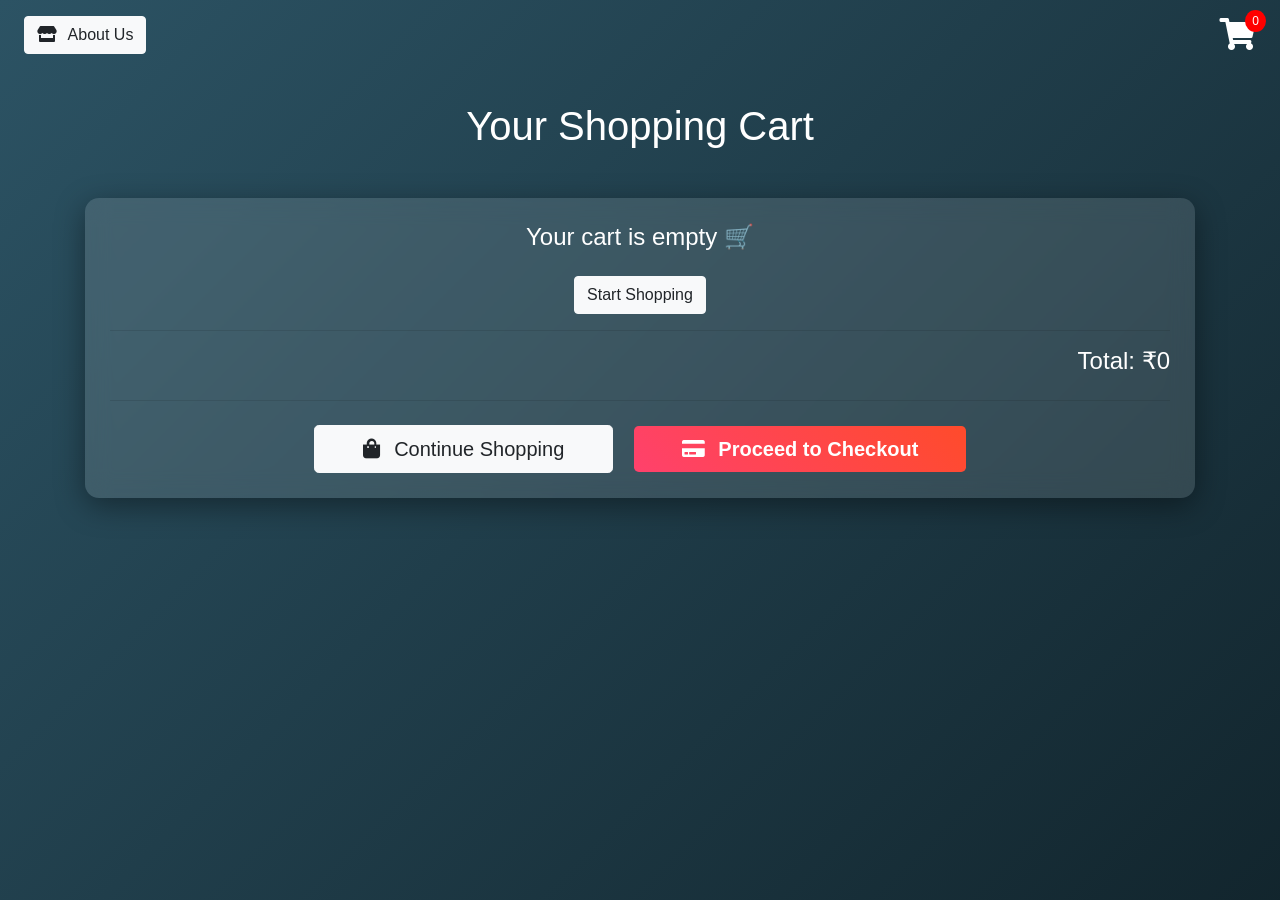
<file: cart.html>
<!DOCTYPE html>

<html lang="en">

<head>

<meta charset="UTF-8">
<meta name="viewport" content="width=device-width, initial-scale=1.0">

<title>Shopping Cart</title>

<link rel="stylesheet"
href="https://cdn.jsdelivr.net/npm/bootstrap@4.6.2/dist/css/bootstrap.min.css">

<link rel="stylesheet"
href="https://cdnjs.cloudflare.com/ajax/libs/font-awesome/5.15.4/css/all.min.css">

<style>

/* Animated Background */

body{
font-family:'Segoe UI',sans-serif;
color:white;
background:linear-gradient(-45deg,#1d4350,#a43931,#0f2027,#2c5364);
background-size:400% 400%;
animation:bgMove 12s ease infinite;
}

@keyframes bgMove{
0%{background-position:0% 50%;}
50%{background-position:100% 50%;}
100%{background-position:0% 50%;}
}

/* Glass Card */

.glass{
background:rgba(255,255,255,0.12);
backdrop-filter:blur(12px);
border-radius:14px;
padding:25px;
box-shadow:0 8px 30px rgba(0,0,0,0.4);
}

/* Cart Item */

.cart-item{
padding:15px;
border-radius:10px;
transition:0.3s;
}

.cart-item:hover{
background:rgba(255,255,255,0.15);
transform:translateY(-3px);
}

/* Product Image */

.product-img{
transition:0.4s;
}

.product-img:hover{
transform:scale(1.1);
}

/* Quantity */

.qty{
width:55px;
text-align:center;
border-radius:6px;
border:none;
}

/* Remove */

.remove{
cursor:pointer;
color:#ff6b6b;
}

.remove:hover{
color:red;
}

/* Checkout Button */

.checkout-btn{
background:linear-gradient(45deg,#ff416c,#ff4b2b);
border:none;
color:white;
font-weight:bold;
}

.checkout-btn:hover{
transform:scale(1.05);
box-shadow:0 8px 20px rgba(0,0,0,0.4);
}

</style>

</head>

<body>

<div class="d-flex justify-content-between align-items-center px-4 pt-3">

<a href="about_us.html" class="btn btn-light">
<i class="fas fa-store mr-2"></i> About Us
</a>

<div style="position:relative">

<i class="fas fa-shopping-cart fa-2x"></i>

<span id="cartCounter"
style="position:absolute;top:-8px;right:-10px;background:red;color:white;border-radius:50%;padding:2px 7px;font-size:12px;">
0 </span>

</div>

</div>

<section class="py-5">

<div class="container">

<h1 class="text-center mb-5">Your Shopping Cart</h1>

<div class="glass">

<div id="cartItems"></div>

<div id="emptyCart" class="text-center">
<h4>Your cart is empty 🛒</h4>
<a href="product.html" class="btn btn-light mt-3">Start Shopping</a>
</div>

<hr>

<div class="text-right mt-3">
<h4>Total: ₹<span id="cartTotal">0</span></h4>
</div>

<hr class="mt-4">

<div class="text-center mt-4">

<a href="product.html" class="btn btn-light btn-lg px-5 mr-3">
<i class="fas fa-shopping-bag mr-2"></i> Continue Shopping
</a>

<a href="checkout.html" class="btn checkout-btn btn-lg px-5">
<i class="fas fa-credit-card mr-2"></i> Proceed to Checkout
</a>

</div>

</div>

</div>

</section>

<script>

let cart = JSON.parse(localStorage.getItem("cart")) || [];

function loadCart(){

let container = document.getElementById("cartItems");
container.innerHTML = "";

let total = 0;
let totalItems = 0;

if(cart.length === 0){

document.getElementById("emptyCart").style.display="block";
document.getElementById("cartTotal").innerText = 0;
document.getElementById("cartCounter").innerText = 0;

localStorage.setItem("cartTotal",0);   // SAVE EMPTY TOTAL

return;

}

document.getElementById("emptyCart").style.display="none";

cart.forEach((item,index)=>{

let itemTotal = item.price * item.qty;

total += itemTotal;
totalItems += item.qty;

container.innerHTML += `

<div class="row align-items-center cart-item">

<div class="col-md-2">
<img src="${item.image}" class="img-fluid product-img">
</div>

<div class="col-md-4">
<h6>${item.name}</h6>
</div>

<div class="col-md-3">

<button class="btn btn-sm btn-light" onclick="changeQty(${index},-1)">
<i class="fas fa-minus"></i>
</button>

<input type="number" value="${item.qty}" class="qty" readonly>

<button class="btn btn-sm btn-light" onclick="changeQty(${index},1)">
<i class="fas fa-plus"></i>
</button>

</div>

<div class="col-md-2">
₹${itemTotal}
</div>

<div class="col-md-1">
<i class="fas fa-trash remove" onclick="removeItem(${index})"></i>
</div>

</div>

<hr>

`;

});

document.getElementById("cartTotal").innerText = total;
document.getElementById("cartCounter").innerText = totalItems;

/* SAVE TOTAL FOR CHECKOUT */

localStorage.setItem("cartTotal", total);

}

function changeQty(index,val){

cart[index].qty += val;

if(cart[index].qty < 1){
cart[index].qty = 1;
}

localStorage.setItem("cart",JSON.stringify(cart));
loadCart();

}

function removeItem(index){

cart.splice(index,1);

localStorage.setItem("cart",JSON.stringify(cart));
loadCart();

}

loadCart();

</script>

</body>
</html>
</file>
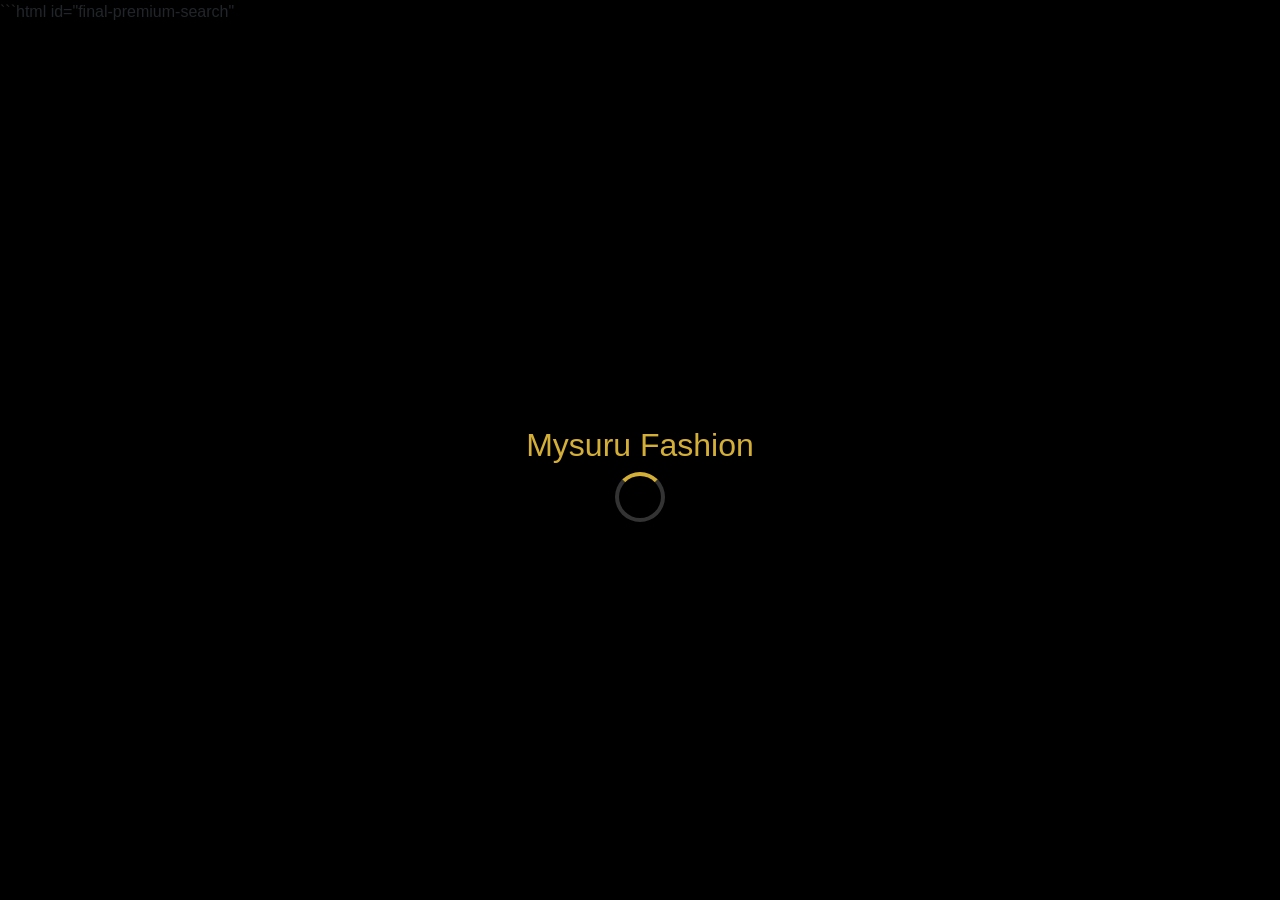
<file: search.html>
```html id="final-premium-search"
<!DOCTYPE html>
<html lang="en">
<head>
<meta charset="UTF-8">
<meta name="viewport" content="width=device-width, initial-scale=1.0">
<title>Search | Mysuru Fashion</title>

<link rel="stylesheet" href="https://cdn.jsdelivr.net/npm/bootstrap@4.6.2/dist/css/bootstrap.min.css">
<link rel="stylesheet" href="https://cdnjs.cloudflare.com/ajax/libs/font-awesome/6.5.0/css/all.min.css">

<style>

body{
background:#000;
font-family:'Poppins',sans-serif;
overflow-x:hidden;
}

/* 🎬 BACKGROUND */
.bg-slideshow{
position:fixed; width:100%; height:100%; z-index:-3;
}
.bg-slide{
position:absolute; width:100%; height:100%;
background-size:cover; background-position:center;
opacity:0; animation:slide 20s infinite;
}
.bg-slide:nth-child(1){background-image:url('https://images.unsplash.com/photo-1521334884684-d80222895322');}
.bg-slide:nth-child(2){background-image:url('https://images.unsplash.com/photo-1512436991641-6745cdb1723f'); animation-delay:5s;}
.bg-slide:nth-child(3){background-image:url('https://images.unsplash.com/photo-1490481651871-ab68de25d43d'); animation-delay:10s;}
.bg-slide:nth-child(4){background-image:url('https://images.unsplash.com/photo-1483985988355-763728e1935b'); animation-delay:15s;}

@keyframes slide{
0%{opacity:0;} 10%{opacity:1;} 25%{opacity:1;} 35%{opacity:0;} 100%{opacity:0;}
}

body::before{
content:""; position:fixed; width:100%; height:100%;
background:rgba(0,0,0,0.75); z-index:-2;
}

/* NAVBAR */
.navbar{
background:rgba(0,0,0,0.6);
display:flex; justify-content:space-between;
padding:15px 40px;
}
.navbar-brand{
color:#d4af37!important; font-size:26px;
}
.home-btn{
background:linear-gradient(45deg,#d4af37,#f5c518);
padding:8px 18px; border-radius:30px;
color:black; font-weight:500;
transition:0.3s;
}
.home-btn:hover{ transform:scale(1.1); }

/* GLASS */
.search-container{
background:rgba(255,255,255,0.05);
backdrop-filter:blur(20px);
padding:40px; border-radius:15px;
}

/* 🔍 SEARCH */
#searchInput{
height:50px;
border-radius:30px;
background:rgba(255,255,255,0.1);
color:white;
border:none;
outline:none;
box-shadow:0 0 0 rgba(212,175,55,0);
transition:0.3s;
}
#searchInput:focus{
box-shadow:0 0 15px #d4af37;
}

/* 💡 SUGGESTIONS */
.suggestions{
background:black;
position:absolute;
width:100%;
border-radius:10px;
display:none;
z-index:10;
}
.suggestion{
padding:10px; color:white;
cursor:pointer;
}
.suggestion:hover{ background:#222; }

/* 💰 RANGE */
.range-box{ color:white; margin:20px 0; }

/* PRODUCT */
.product-card{
background:rgba(255,255,255,0.05);
padding:15px; border-radius:15px;
cursor:pointer; transition:0.4s;
}
.product-card:hover{
transform:translateY(-8px) scale(1.02);
}
.product-card img{
width:100%; border-radius:10px;
}
.price{ color:#d4af37; }

/* EMPTY */
.empty-state{ text-align:center; color:#aaa; margin-top:80px; }

/* LOADER */
#loader{
position:fixed; width:100%; height:100%;
background:black; display:flex;
justify-content:center; align-items:center;
flex-direction:column; z-index:9999;
}
.spinner{
width:50px;height:50px;
border:4px solid rgba(255,255,255,0.2);
border-top:4px solid #d4af37;
border-radius:50%;
animation:spin 1s infinite linear;
}
@keyframes spin{to{transform:rotate(360deg);}}

</style>
</head>

<body>

<div class="bg-slideshow">
<div class="bg-slide"></div>
<div class="bg-slide"></div>
<div class="bg-slide"></div>
<div class="bg-slide"></div>
</div>

<div id="loader">
<h2 style="color:#d4af37;">Mysuru Fashion</h2>
<div class="spinner"></div>
</div>

<nav class="navbar">
<a class="navbar-brand" href="product.html">Mysuru Fashion</a>
<a href="index.html" class="home-btn"><i class="fas fa-home"></i> Home</a>
</nav>

<section class="py-5">
<div class="container">
<div class="search-container">

<input type="text" id="searchInput" class="form-control mb-2"
placeholder="Search premium styles...">

<div id="suggestions" class="suggestions"></div>

<!-- 💰 RANGE -->
<div class="range-box">
Min ₹<span id="minVal">300</span> - Max ₹<span id="maxVal">5000</span>
<input type="range" id="minPrice" min="300" max="5000" value="300">
<input type="range" id="maxPrice" min="300" max="5000" value="5000">
</div>

<div id="productGrid" class="row"></div>

<div id="emptyState" class="empty-state">
<h5>Start typing to search products</h5>
</div>

</div>
</div>
</section>

<script>

let productsData = JSON.parse(localStorage.getItem("allProducts")) || [];
let debounce;

/* RENDER */
function render(list){
let grid=document.getElementById("productGrid");
let empty=document.getElementById("emptyState");

if(list.length===0){
grid.innerHTML="";
empty.style.display="block";
empty.innerHTML="<h5>No products found</h5>";
return;
}

empty.style.display="none";

grid.innerHTML=list.map(p=>`
<div class="col-md-4 mb-4">
<div class="product-card" onclick="openProduct('${p.name}',${p.price},'${p.img}')">
<img src="${p.img}">
<h5 class="text-white">${p.name}</h5>
<p class="price">₹${p.price}</p>

<button class="btn btn-warning btn-sm"
onclick="addToCart(event,'${p.name}',${p.price},'${p.img}')">
Add
</button>

</div>
</div>`).join("");
}

/* FILTER */
function filter(){
let text=searchInput.value.toLowerCase();
let min=+minPrice.value;
let max=+maxPrice.value;

if(text===""){
productGrid.innerHTML="";
emptyState.style.display="block";
return;
}

let filtered=productsData.filter(p=>{
let name=p.name.toLowerCase();
return name.includes(text) && p.price>=min && p.price<=max;
});

render(filtered);

/* SUGGEST */
let sug=document.getElementById("suggestions");
sug.innerHTML="";
if(text){
filtered.slice(0,5).forEach(p=>{
let d=document.createElement("div");
d.className="suggestion";
d.innerText=p.name;
d.onclick=()=>{
searchInput.value=p.name;
filter();
};
sug.appendChild(d);
});
sug.style.display="block";
}else{
sug.style.display="none";
}
}

/* DEBOUNCE */
searchInput.addEventListener("keyup",()=>{
clearTimeout(debounce);
debounce=setTimeout(filter,250);
});

/* RANGE */
minPrice.oninput=()=>{minVal.innerText=minPrice.value; filter();}
maxPrice.oninput=()=>{maxVal.innerText=maxPrice.value; filter();}

/* CART ANIMATION */
function addToCart(e,name,price,img){
e.stopPropagation();

let btn=e.target;
let clone=btn.cloneNode(true);
clone.style.position="absolute";
clone.style.top=btn.getBoundingClientRect().top+"px";
clone.style.left=btn.getBoundingClientRect().left+"px";
clone.style.transition="1s";
document.body.appendChild(clone);

setTimeout(()=>{
clone.style.top="0px";
clone.style.left="90%";
clone.style.opacity="0";
},10);

setTimeout(()=>clone.remove(),1000);

let cart=JSON.parse(localStorage.getItem("cart"))||[];
cart.push({name,price,img});
localStorage.setItem("cart",JSON.stringify(cart));
}

/* OPEN */
function openProduct(n,p,i){
localStorage.setItem("selectedProduct",JSON.stringify({name:n,price:p,image:i}));
window.location.href="product_details.html";
}

/* LOAD */
window.onload=()=>{
setTimeout(()=>loader.style.display="none",1000);
};

</script>

</body>
</html>
```
</file>
